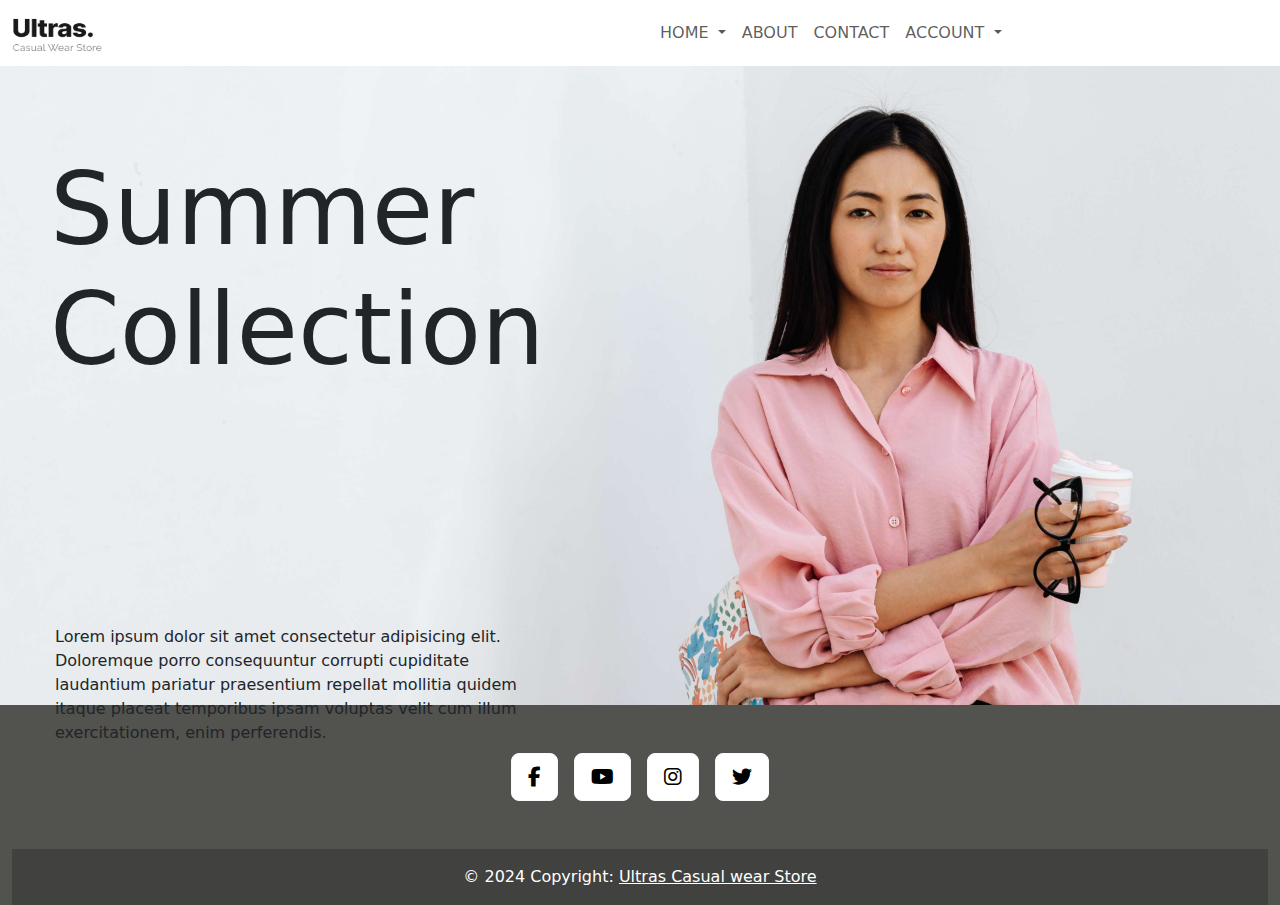
<file: index.html>
<!DOCTYPE html>
<html lang="en">
<head>
    <meta charset="UTF-8">
    <meta name="viewport" content="width=device-width, initial-scale=1.0">
    <title>E-Commerce Webpage</title>

    <!-- Bootsrap Link -->
    <link href="https://cdn.jsdelivr.net/npm/bootstrap@5.3.3/dist/css/bootstrap.min.css" rel="stylesheet" integrity="sha384-QWTKZyjpPEjISv5WaRU9OFeRpok6YctnYmDr5pNlyT2bRjXh0JMhjY6hW+ALEwIH" crossorigin="anonymous">

    <!-- CSS Link -->
     <link rel="stylesheet" href="style.css">

     <!-- font awesome link -->

     <link rel="stylesheet" href="https://cdnjs.cloudflare.com/ajax/libs/font-awesome/6.2.1/css/all.min.css">

</head>
<body>

    <nav class="navbar navbar-expand-lg bg-body-light">

        <div class="container">
            <a class="navbar-brand" href="#">
              <img src="main-logo.png" alt="main-logo" width="90" height="40">
            </a>
        </div>

        <div class="container-fluid ">
          <div class="collapse navbar-collapse" id="navbarSupportedContent">
            <ul class="navbar-nav me-auto mb-2 mb-lg-0 ">

              <li class="nav-item dropdown">
                <a class="nav-link dropdown-toggle" href="#" role="button" data-bs-toggle="dropdown" aria-expanded="false">
                  HOME
                </a>
                <ul class="dropdown-menu">
                  <li><a class="dropdown-item" href="#">Action</a></li>
                  <li><a class="dropdown-item" href="#">Another action</a></li>
                  <li><hr class="dropdown-divider"></li>
                  <li><a class="dropdown-item" href="#">Something else here</a></li>
                </ul>
              </li>

              <li class="nav-item">
                <a class="nav-link" href="#">ABOUT</a>
              </li>

              <li class="nav-item">
                <a class="nav-link" href="#">CONTACT</a>
              </li>

              
              <li class="nav-item dropdown">
                <a class="nav-link dropdown-toggle" href="#" role="button" data-bs-toggle="dropdown" aria-expanded="false">
                  ACCOUNT
                </a>
                <ul class="dropdown-menu">
                  <li><a class="dropdown-item" id="Login" href="login.html">Login (or) Sign Up</a></li>
                  <li><hr class="dropdown-divider"></li>
                  <li><a class="dropdown-item" href="#">Learn How to Sign Up?</a></li>
                </ul>
              </li>
            </ul>
         </div>
        </div>

      </nav>

      <!-- Image Section -->
    <div>
        <img src="banner1.jpg" class="img-fluid" alt="">
        <div class="sub-sec1">
            <h1>Summer <br> Collection</h1>
            <p>Lorem ipsum dolor sit amet consectetur adipisicing elit. Doloremque porro consequuntur corrupti cupiditate  laudantium pariatur praesentium repellat mollitia quidem itaque placeat temporibus ipsam voluptas velit cum illum exercitationem, enim perferendis.</p>
        </div>
      </div>


      <!--Footer Section-->
      
      <footer class="text-center text-lg-start container-fluid" style="background-color: #52524f;">
          <div class="container d-flex justify-content-center py-5">
            <a href="https://www.facebook.com/" target="_blank"><button type="button" class="btn btn-light btn-lg btn-floating mx-2" style="background-color: #ffffff;">
              <i class="fab fa-facebook-f"></i>
            </button></a>

            <a href="https://www.youtube.com/" target="_blank"><button type="button" class="btn btn-light btn-lg btn-floating mx-2" style="background-color: #ffffff;">
              <i class="fab fa-youtube"></i>
            </button></a>

            <a href="https://www.instagram.com/" target="_blank"><button type="button" class="btn btn-light btn-lg btn-floating mx-2" style="background-color: #ffffff;">
              <i class="fab fa-instagram"></i>
            </button></a>

            <a href="https://x.com/i/flow/login" target="_blank"><button type="button" class="btn btn-light btn-lg btn-floating mx-2" style="background-color: #ffffff;">
              <i class="fab fa-twitter"></i>
            </button></a>
          </div>
      
          <!-- Copyright -->
          <div class="text-center text-white p-3" style="background-color: rgba(0, 0, 0, 0.2);">
            © 2024 Copyright:
            <a class="text-white" href="">Ultras Casual wear Store</a>
          </div>
        </footer>
      

      <script src="https://cdn.jsdelivr.net/npm/bootstrap@5.3.3/dist/js/bootstrap.bundle.min.js" integrity="sha384-YvpcrYf0tY3lHB60NNkmXc5s9fDVZLESaAA55NDzOxhy9GkcIdslK1eN7N6jIeHz" crossorigin="anonymous"></script>
    
</body>
</html>
</file>
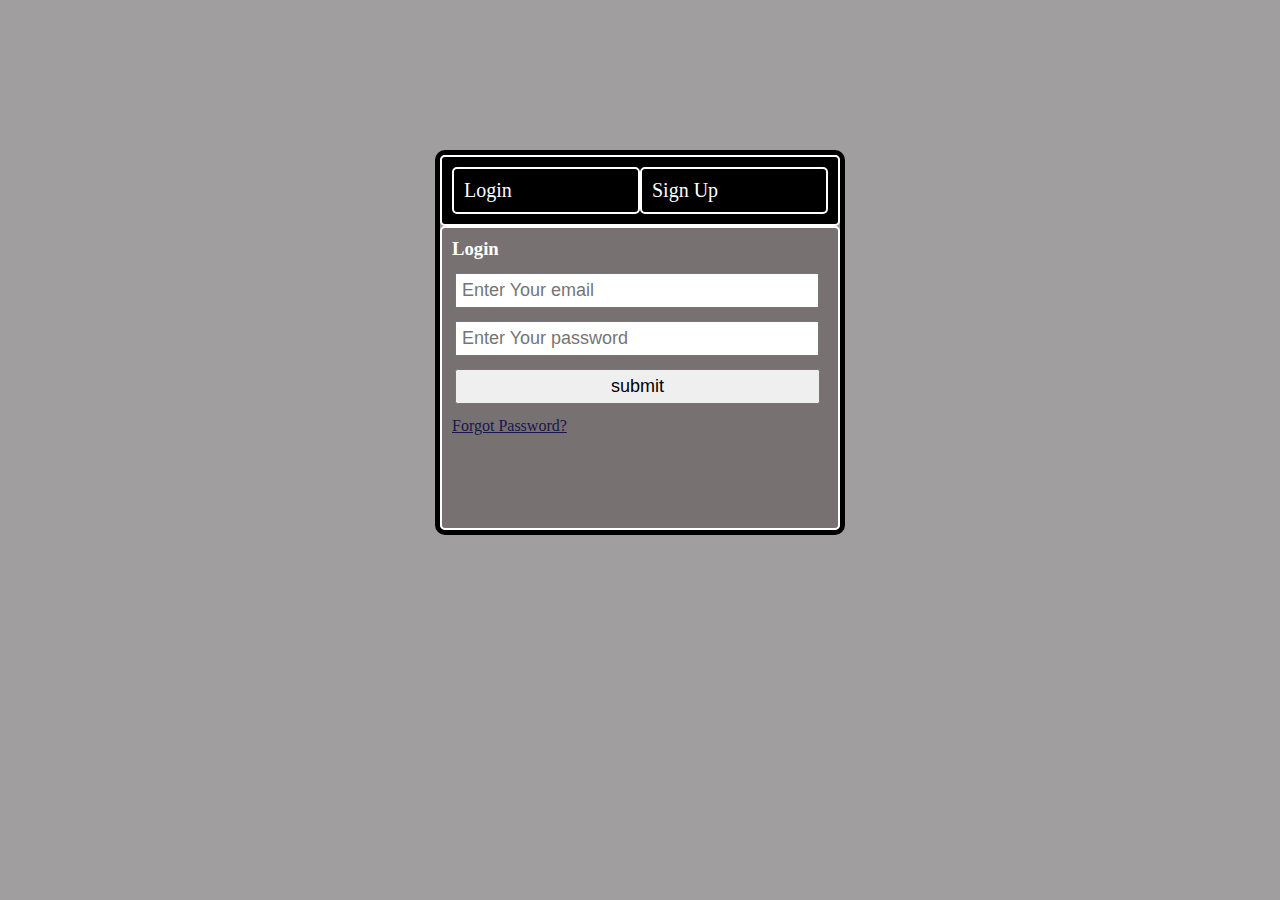
<file: login.html>
<!DOCTYPE html>
<html lang="en">
<head>
    <meta charset="UTF-8">
    <meta name="viewport" content="width=device-width, initial-scale=1.0">
    <title>Account</title>
   <link rel="stylesheet" href="login.css">
</head>
<body>
    <div class="container">
        <div class="tabs">
            <p class="tabs" id="lt" onclick="loginTab()">Login</p>
            <p class="tabs" id="rt" onclick="SignUpTab()">Sign Up</p>
        </div>

        <div class="scontainer">
                <div id="login" class="comm">
                    <h3>Login</h3>
                    <input type="email" id="se" placeholder="Enter Your email">
                    <input type="password" id="sp" placeholder="Enter Your password">
                    <input type="submit" onclick="login()" value="submit">
                    <p class="fp" onclick="forTabFun()">Forgot Password?</p>
                </div>
                <div id="signUp" class="comm">
                    <h3>SignUp</h3>
                    <input type="email" id="re" placeholder="Enter Your email">
                    <input type="password" id="rp" placeholder="Enter Your password">
                    <input type="password" id="rrp" placeholder="Re-type password">
                    <input type="submit" onclick="signUp()" value="submit">
                </div>

                <div id="forget" class="comm">
                    <h3>Forgot Password</h3>
                    <input type="email" id="fe" placeholder="Enter Your email">
                    <input type="submit" onclick="forget()" value="submit">
                </div>

        </div>
    </div>

    <script src="login.js"></script>
</body>
</html>
</file>
<file: style.css>
*{
    margin: 0;
    padding: 0;
}

.sub-sec1 h1{
    font-size: 100px;
    position: absolute;
    top: 150px;
    left: 50px;
}

.sub-sec1 p{
    position: absolute;
    bottom: 150px;
    left: 50px;
    width: 500px;
    margin: 5px;
}

#footer-sec{
    width: 100%;
}
</file>
<file: login.css>
*{
    margin: 0;
    padding: 0;
}
body{
    background: rgb(160, 158, 158);
}

.container{
    margin:0 auto;
    width: 400px;
    margin-top:150px;
    border: 5px solid black;
    border-radius: 10px;
    height: fit-content;
}

.tabs{
    display: flex;
    width: 94%;
    background-color: rgb(0, 0, 0);
    padding: 10px;
    text-align: center;
    border: 2px solid white;
    border-radius: 5px;
    position: relative;
    font-size: 20px;
    color: rgb(255, 255, 255);
    cursor: pointer;
}
.scontainer{
    width: 99%;
    height: 300px;
    background-color: rgb(119, 113, 113);
    border: 2px solid rgb(255, 255, 255);
    border-radius: 5px;
}
 input{
    display: block;
    width: 350px;
    margin: 13px 13px;
    font-size: 18px;
    color: black;
    padding: 5px;
    
 }

 .fp{
    cursor: pointer;
    text-decoration: underline;
    margin: 10px;
    color: rgb(23, 23, 78);
 }
 h3{
    color: white;
    margin: 10px;
 }

 input[type="submit"]{
    width: 365px;
    
 }

 .comm{
    position: absolute;
    visibility: hidden;
 }

 #login{
    visibility: visible;
 }
</file>
